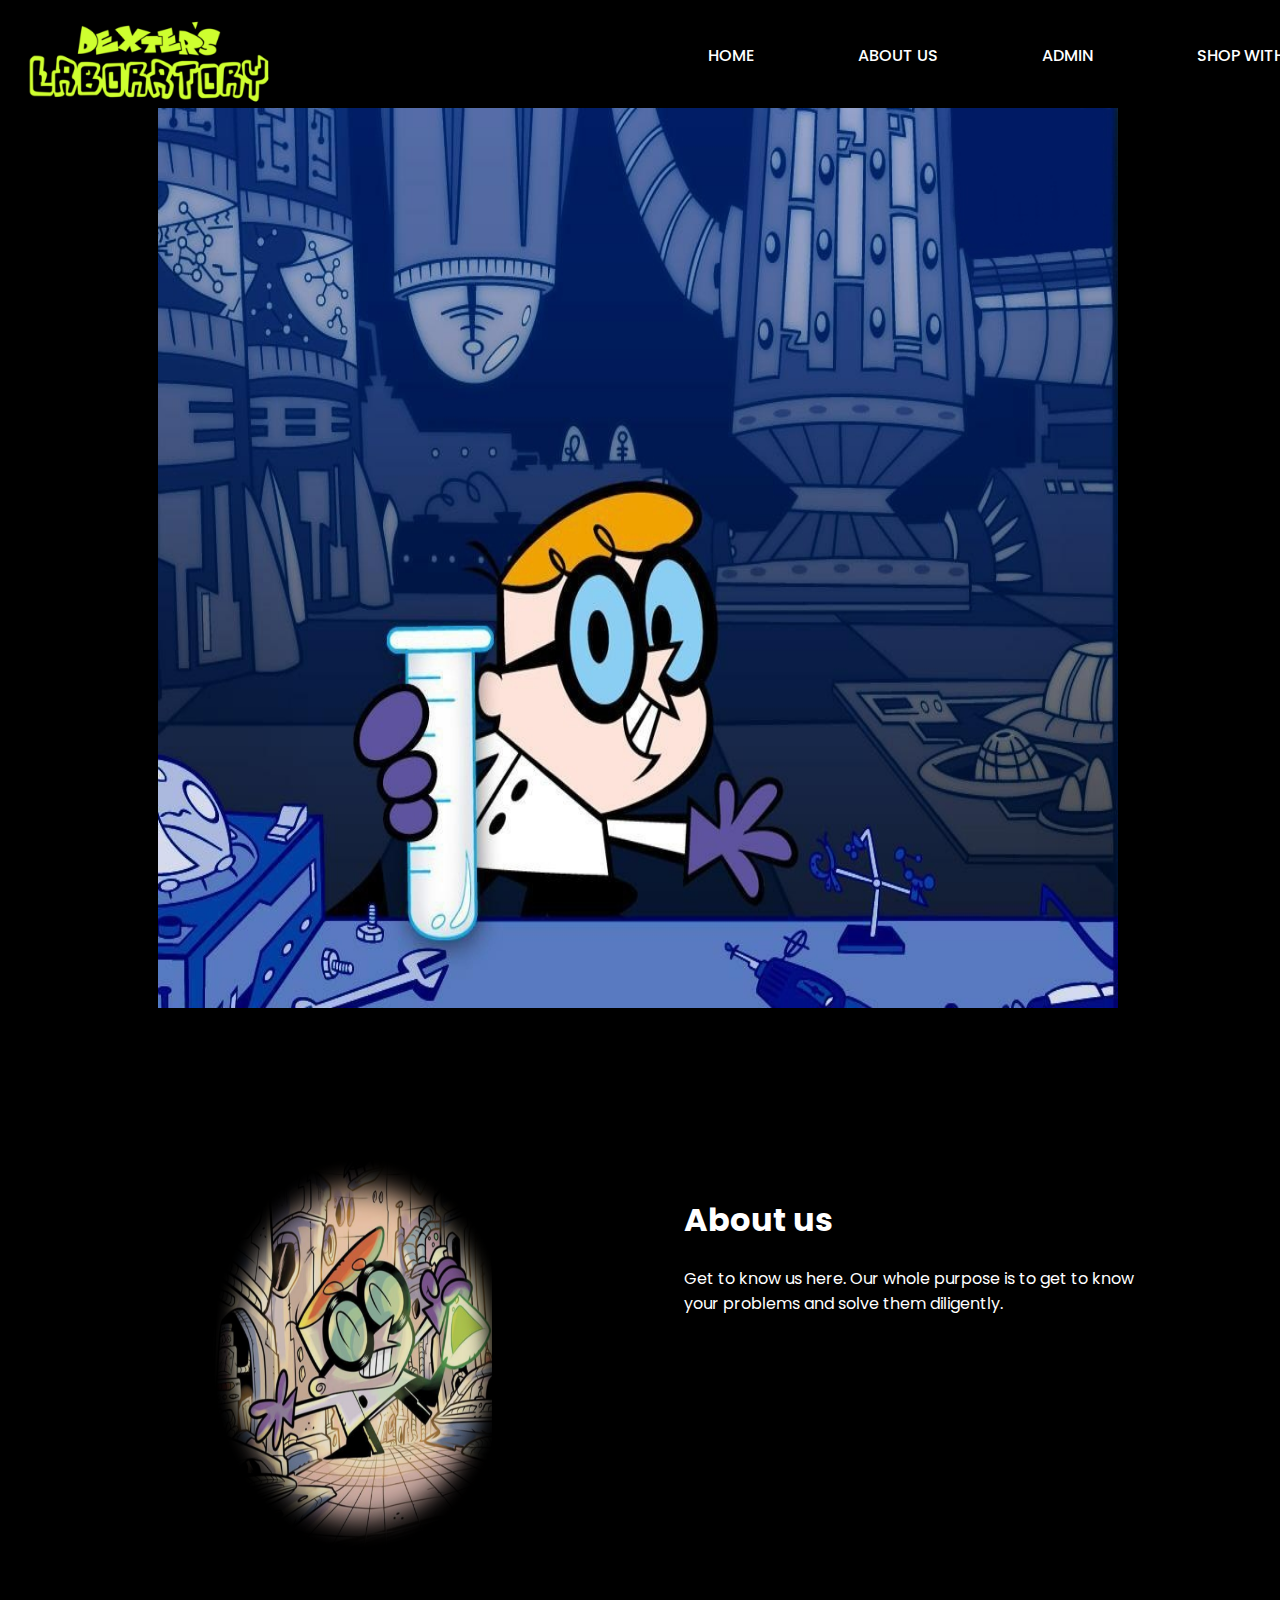
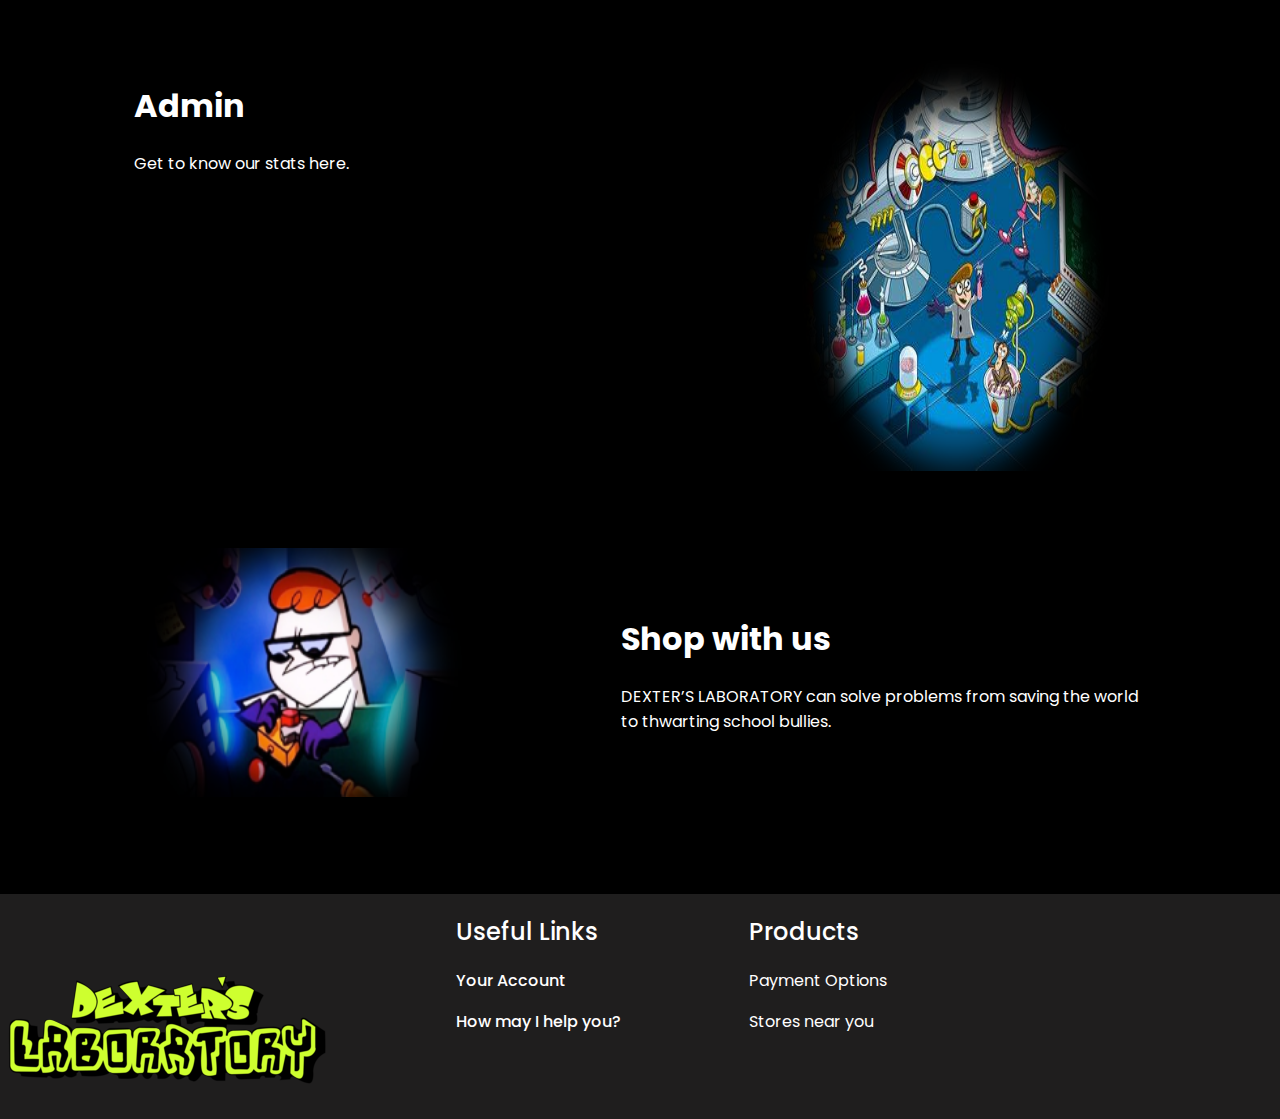
<file: index.html>
<!DOCTYPE html>
<html lang="en">

<head>
    <meta charset="UTF-8">
    <meta http-equiv="X-UA-Compatible" content="IE=edge">
    <meta name="viewport" content="width=device-width, initial-scale=1.0">
    <link rel="stylesheet" href="style.css">

    <link href="https://fonts.googleapis.com/css?family=Poppins:100,200,300,400,500,600,700,800,900" rel="stylesheet" />
</head>


<body>

    <header>

        <nav>
            <div class="TitleImage">
                <img src="Title.png">
            </div>
            <ul>
                <li><a href="index.html">Home</a></li>
                <li><a href="AboutUs.html">About Us</a></li>
                <li><a href="Admin.html">Admin</a></li>
                <li><a href="ShopWithUs.html">Shop with us</a></li>
            </ul>
        </nav>
    </header>
    <div class="BigImage">
        <i><img src="Dexter Laboratory 4.jpg"></i>
    </div>
    <div class="Aboutus">
        <div class="Aboutusimage">
            <img src="image.png">
        </div>
        <div class="Aboutustext">
            <h1><a href="AboutUs.html">About us</a></h1>
            <p>
                Get to know us here. Our whole purpose is to get to know your problems and solve them diligently.
            </p>
        </div>
    </div>
    <div class="Admin">

        <div class="Admintext">
            <h1><a href="Admin.html">Admin</a></h1>
            <p>
                Get to know our stats here. 
            </p>
        </div>

    </div>
    <div class="Adminimage">
        <img src="Dexter's Laboratory for Cartoon Network’s 20th Birthday.png">
    </div>
    <div class="Shopwithus">
        <div class="Shopwithusimage">
            <img src="Shopwithus.png">
        </div>
        <div class="Shopwithustext">
            <h1><a href="ShopWithUs.html">Shop with us</a></h1>
            <p>
                DEXTER’S LABORATORY can solve problems from saving the world to thwarting school bullies. 
            </p>
        </div>
    </div>
    <footer>
        <div class="Footerimage">
            <img src="Title.png">
        </div>
        <div class="useful">
            <h2>Useful Links</h2>
            <p>Your Account</p>
            <p>How may I help you?</p>
        </div>
        <div class="products">
            <h2>Products</h2>
            <p>Payment Options</p>
            <p>Stores near you</p>
          </div>
    </footer>    
</body>
</file>
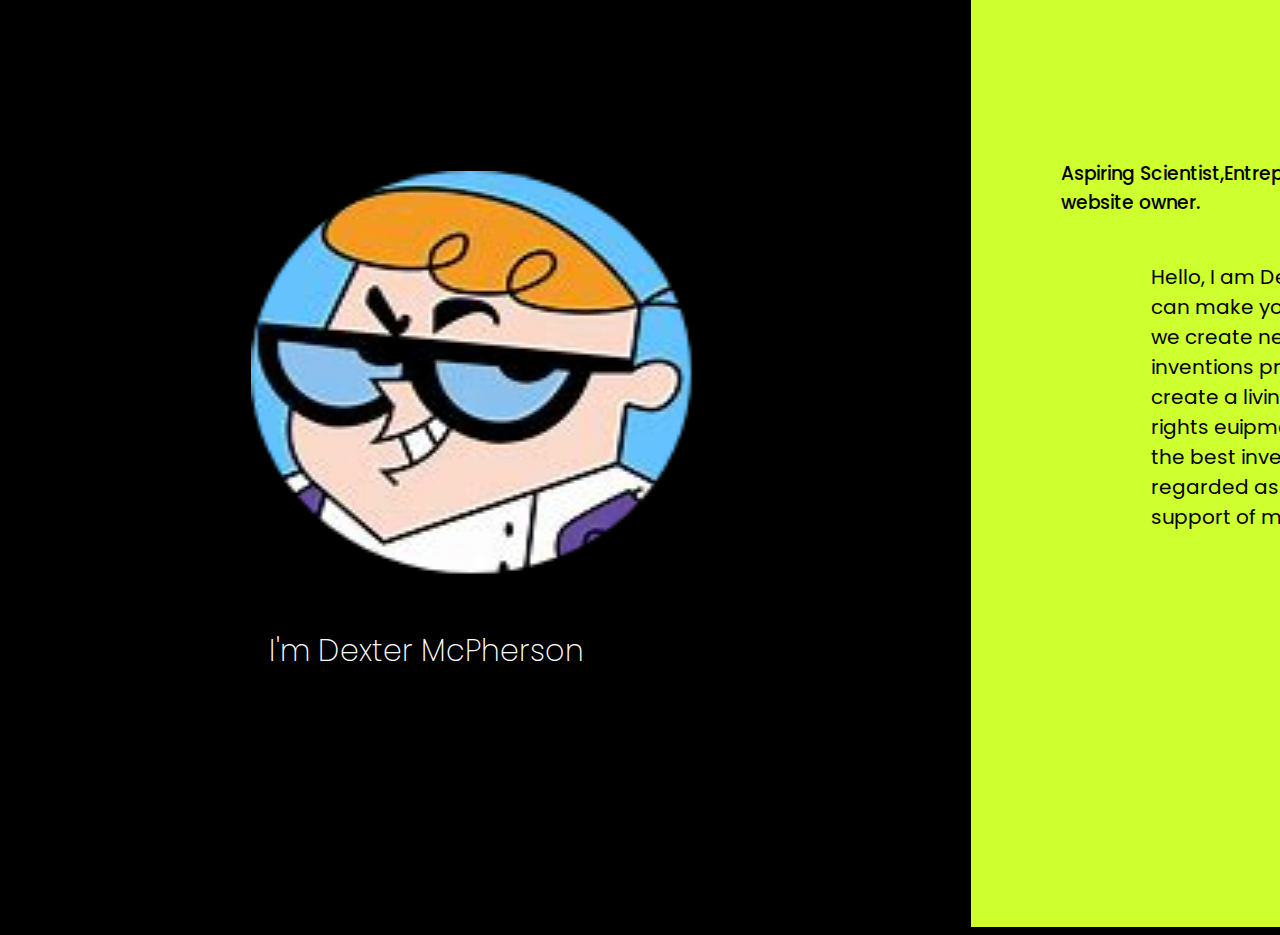
<file: AboutUs.html>
<!DOCTYPE html>
<html lang="en">

<head>
    <meta charset="UTF-8">
    <meta http-equiv="X-UA-Compatible" content="IE=edge">
    <meta name="viewport" content="width=device-width, initial-scale=1.0">
    <link rel="stylesheet" href="AboutUs.css">

    <link href="https://fonts.googleapis.com/css?family=Poppins:100,200,300,400,500,600,700,800,900" rel="stylesheet" />
</head>

<body>
    <div class="AboutUs">
        <div class="TextBox">
            <img src="DexterPhoto.png">
            <h2>I'm Dexter McPherson</h2>
            <div class="AboutUsText">
                <h3>Aspiring Scientist,Entreprenuer,Future Billionare,Conqueror of the world,Best E-Commerce website
                    owner.</h3>
                <p>Hello, I am Dexter McPherson aka the genius boy. I invent things which can make your life easier and more fun. Here at Dexter’s Laboratory, we create new things every day to enhance the beauty of life. Our inventions provide a different view of everyday chores.

                    Our aim is to create a living free of pointless hustle Life becomes much easier with rights euipments and machines. 
                    
                    Dexter’s Laboratory aims to become the best inventor in the universe. That day is not so far from when I am regarded as the most creative inventor. For this, I demand the support of my customer. 
                    </p>
                <div class="Facebook">
                    <img src="Facebook.png">
                </div>
                <div class="Instagram">
                    <img src="Instagram.png">
                </div>
            </div>
        </div>
    </div>
</body>
</file>
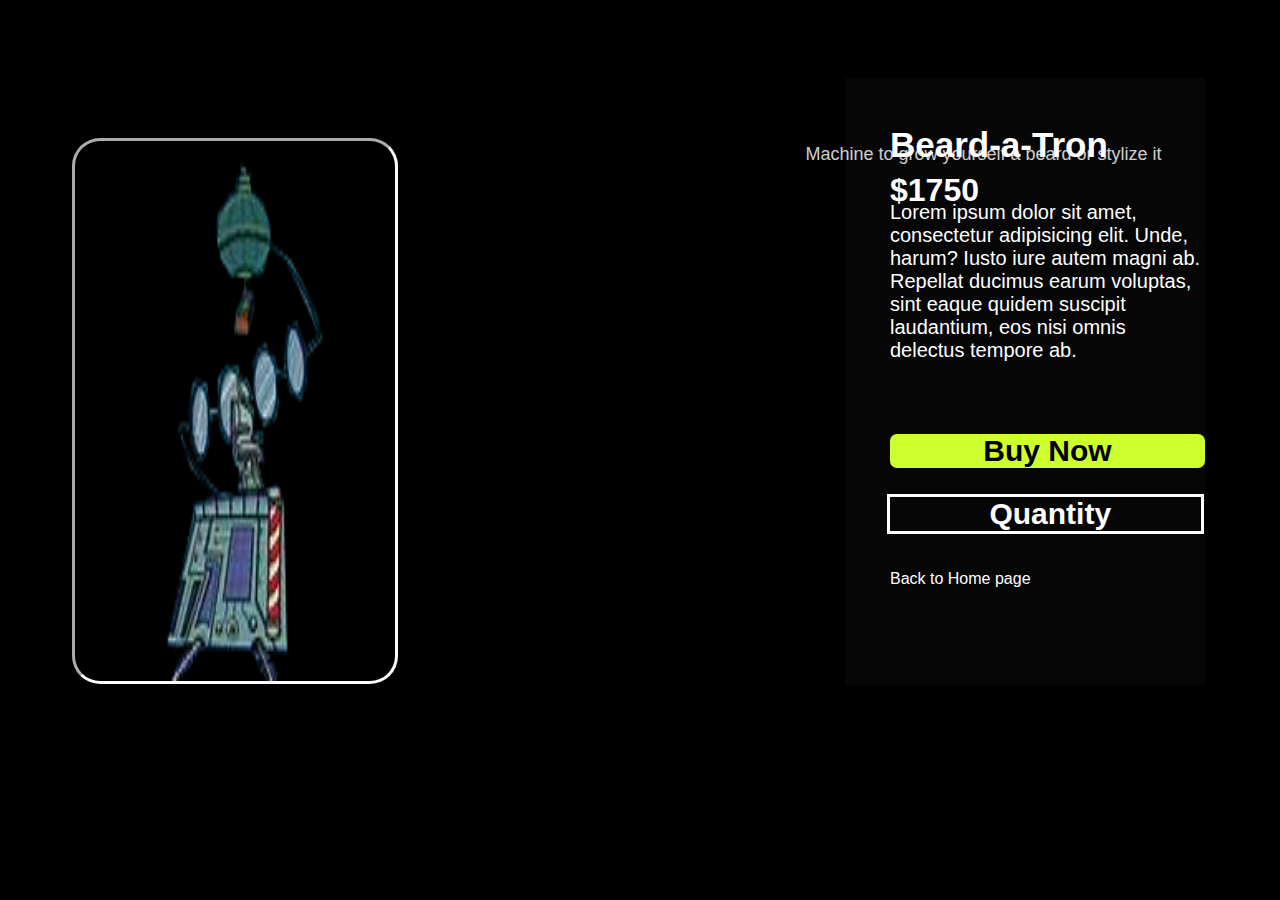
<file: Beard-a-Tron.Html>
<!DOCTYPE html>
<html lang="en">

<head>
    <meta charset="UTF-8">
    <meta http-equiv="X-UA-Compatible" content="IE=edge">
    <meta name="viewport" content="width=device-width, initial-scale=1.0">
    <link rel="stylesheet" href="Beard-a-Tron.css">

    <link href="https://fonts.googleapis.com/css?family=Poppins:100,200,300,400,500,600,700,800,900" rel="stylesheet" />
</head>

<body>
    <div class="BeardaTron">
        <div class="BeardaTronImage">
            <img src="Beard-a-Tron.png">
        </div>
        <div class="BeardaTronText">
            <h4>Beard-a-Tron</h4>
            <h6>Machine to grow yourself a beard or stylize it</h6>
            <h5>$1750</h5>
            <a href="CheckOut.html">
                <div class="Button">
                    <h3>Buy Now</h3>
                </div>
            </a>
            <p>
                Lorem ipsum dolor sit amet, consectetur adipisicing elit. Unde, harum? Iusto iure autem magni ab.
                Repellat ducimus earum voluptas, sint eaque quidem suscipit laudantium, eos nisi omnis delectus tempore
                ab.
            </p>
            <div class="Quantity">
                <a href="">
                    <div class="container">
                        <h4>Quantity</h4>
                    </div>
                </a>
            </div>
            <div class="BackToHomePage">
                <a href="index.html">Back to Home page</a>
            </div>
        </div>
    </div>
</body>
</file>
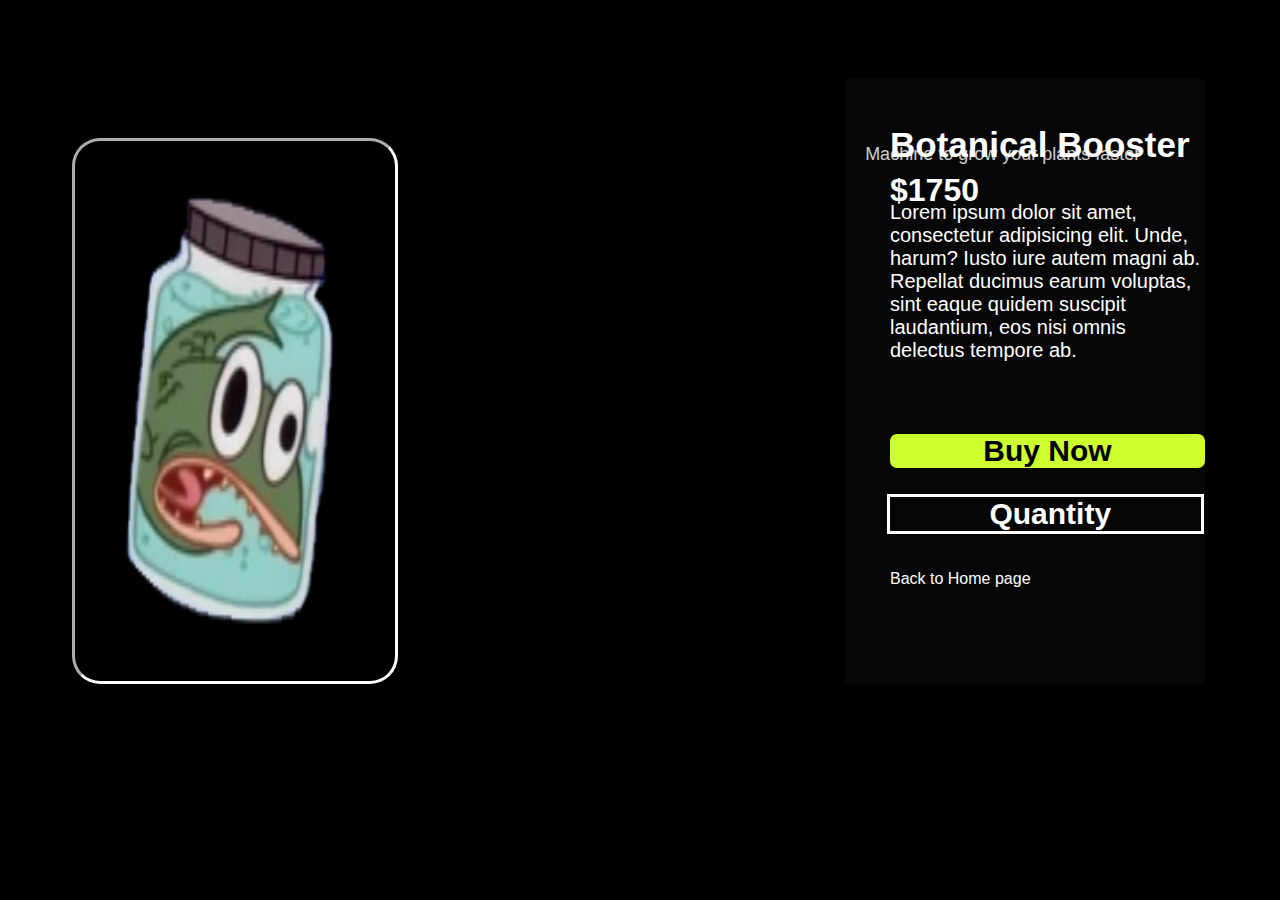
<file: BotanicalBooster.Html>
<!DOCTYPE html>
<html lang="en">

<head>
    <meta charset="UTF-8">
    <meta http-equiv="X-UA-Compatible" content="IE=edge">
    <meta name="viewport" content="width=device-width, initial-scale=1.0">
    <link rel="stylesheet" href="BotanicalBooster.css">

    <link href="https://fonts.googleapis.com/css?family=Poppins:100,200,300,400,500,600,700,800,900" rel="stylesheet" />
</head>

<body>
    <div class="BotanicalBooster">
        <div class="BotanicalBoosterImage">
            <img src="BotanicalBooster.png">
        </div>
        <div class="BotanicalBoosterText">
            <h4>Botanical Booster</h4>
            <h6>Machine to grow your plants faster</h6>
            <h5>$1750</h5>
            <a href="CheckOut.html">
                <div class="Button">
                    <h3>Buy Now</h3>
                </div>
            </a>
            <p>
                Lorem ipsum dolor sit amet, consectetur adipisicing elit. Unde, harum? Iusto iure autem magni ab.
                Repellat ducimus earum voluptas, sint eaque quidem suscipit laudantium, eos nisi omnis delectus tempore
                ab.
            </p>
            <div class="Quantity">
                <a href="">
                    <div class="container">
                        <h4>Quantity</h4>
                    </div>
                </a>
            </div>
            <div class="BackToHomePage">
                <a href="index.html">Back to Home page</a>
            </div>
        </div>
    </div>
</body>
</file>
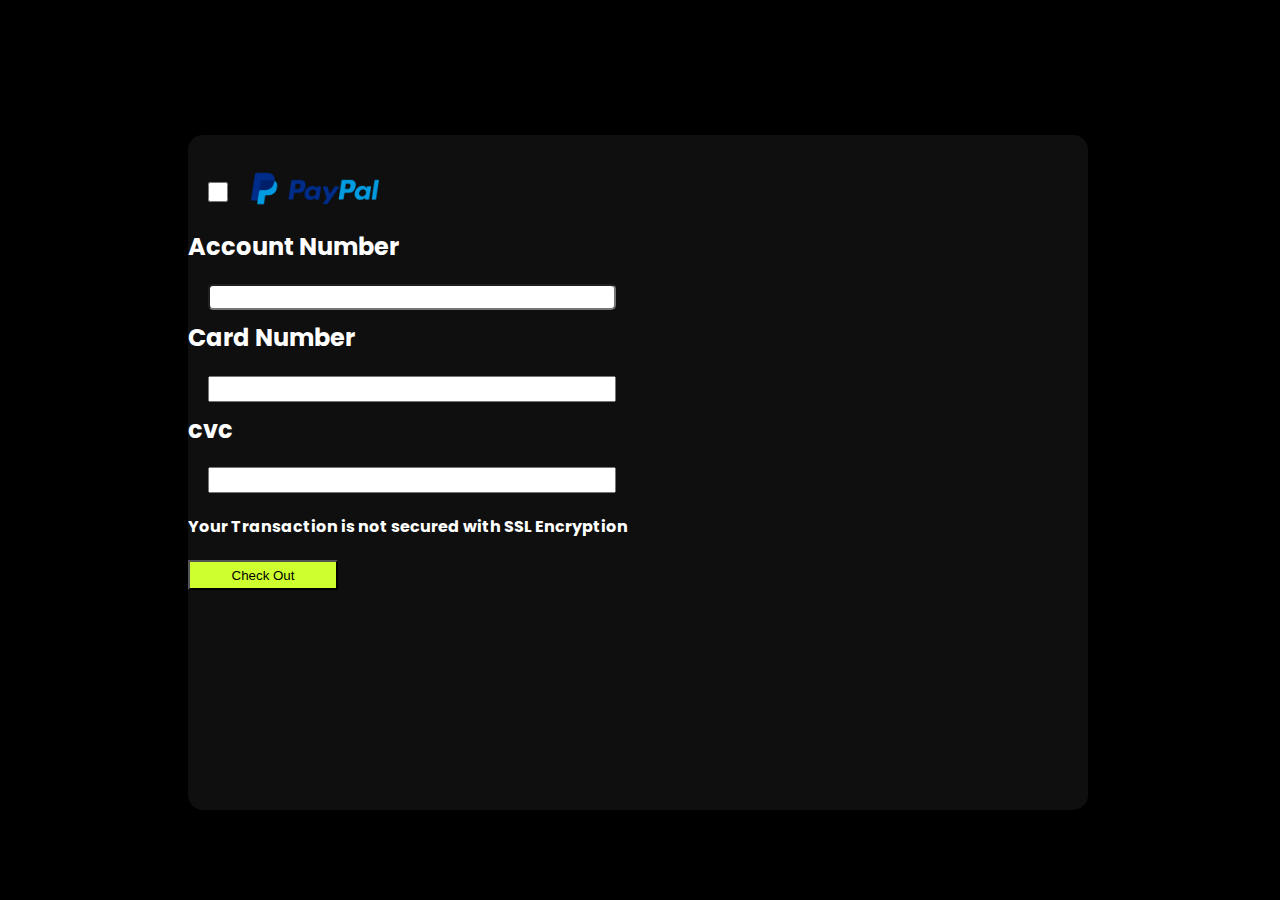
<file: CheckOut.html>
<!DOCTYPE html>
<html lang="en">

<head>
    <meta charset="UTF-8">
    <meta http-equiv="X-UA-Compatible" content="IE=edge">
    <meta name="viewport" content="width=device-width, initial-scale=1.0">
    <link rel="stylesheet" href="CheckOut.css">

    <link href="https://fonts.googleapis.com/css?family=Poppins:100,200,300,400,500,600,700,800,900" rel="stylesheet" />
</head>

<body>
    <div class="InformationBox">
        <div class="toppart">
            <div class="paypal">
                <input type="checkbox">
                <img src="PayPal.png" alt="">
            </div>
            <div class="AccountNumber">
            <h2>Account Number</h2>
            <input type="text">
            </div>
            <div class="CardNumber">
                <h2>Card Number</h2>
                <input type="text">
            </div>
            <div class="CVC">
                <h2>cvc</h2>
                <input type="text">
            </div>
            <h4>Your Transaction is not secured with SSL Encryption</h4>
            <a href="Transaction.html"><Button>Check Out</Button></a>
        </div>
    </div>
</body>
</file>
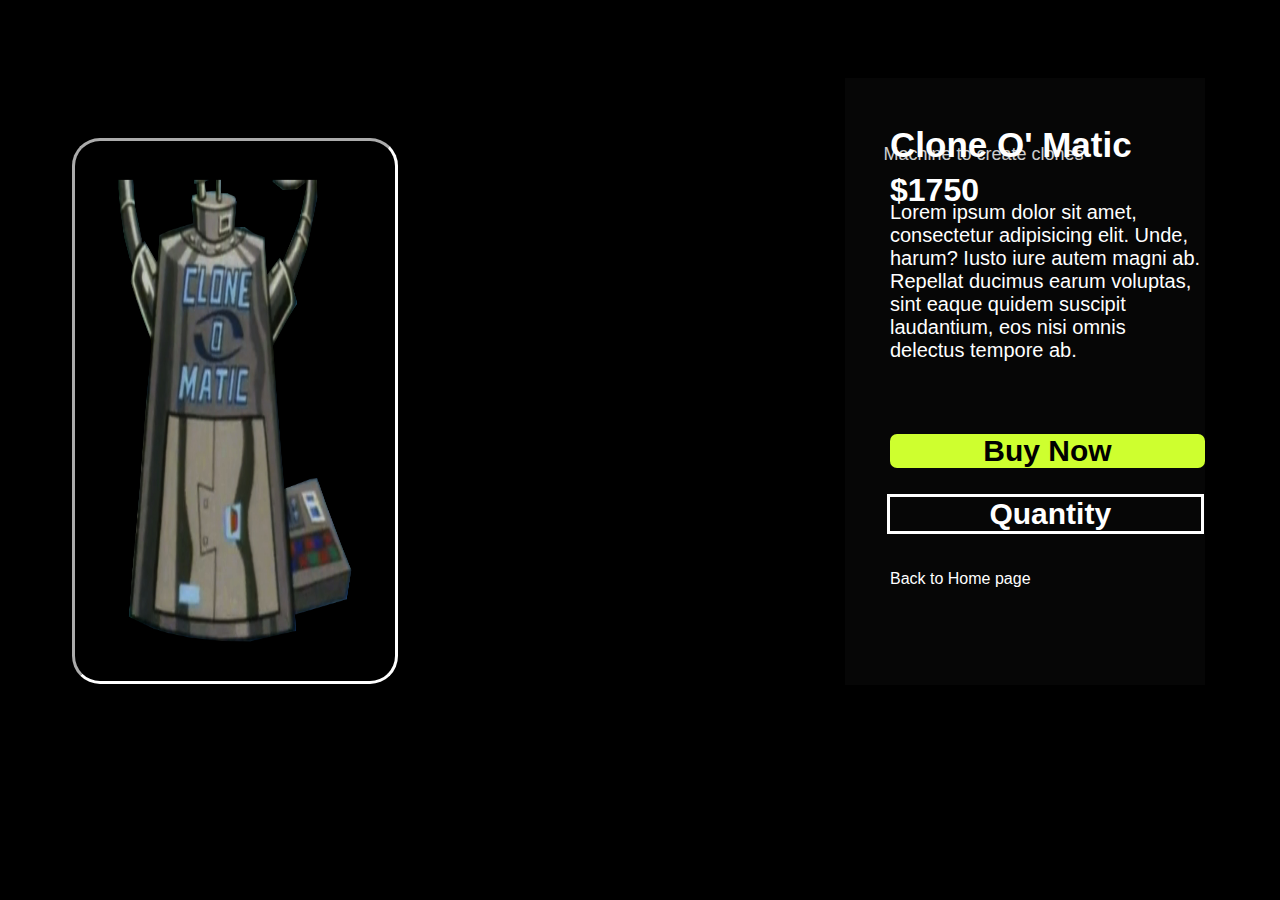
<file: Clone O' Matic.html>
<!DOCTYPE html>
<html lang="en">

<head>
    <meta charset="UTF-8">
    <meta http-equiv="X-UA-Compatible" content="IE=edge">
    <meta name="viewport" content="width=device-width, initial-scale=1.0">
    <link rel="stylesheet" href="Clone O' Matic.css">

    <link href="https://fonts.googleapis.com/css?family=Poppins:100,200,300,400,500,600,700,800,900" rel="stylesheet" />
</head>

<body>
    <div class="CloneOMatic">
        <div class="CloneOMaticImage">
            <img src="Clone O’ Matic.png">
        </div>
        <div class="CloneOMaticText">
            <h4>Clone O' Matic</h4>
            <h6>Machine to create clones</h6>
            <h5>$1750</h5>
            <a href="CheckOut.html">
                <div class="Button">
                    <h3>Buy Now</h3>
                </div>
            </a>
            <p>
                Lorem ipsum dolor sit amet, consectetur adipisicing elit. Unde, harum? Iusto iure autem magni ab.
                Repellat ducimus earum voluptas, sint eaque quidem suscipit laudantium, eos nisi omnis delectus tempore
                ab.
            </p>
            <div class="Quantity">
                <a href="">
                    <div class="container">
                        <h4>Quantity</h4>
                    </div>
                </a>
            </div>
            <div class="BackToHomePage">
                <a href="index.html">Back to Home page</a>
            </div>
        </div>
    </div>
</body>
</file>
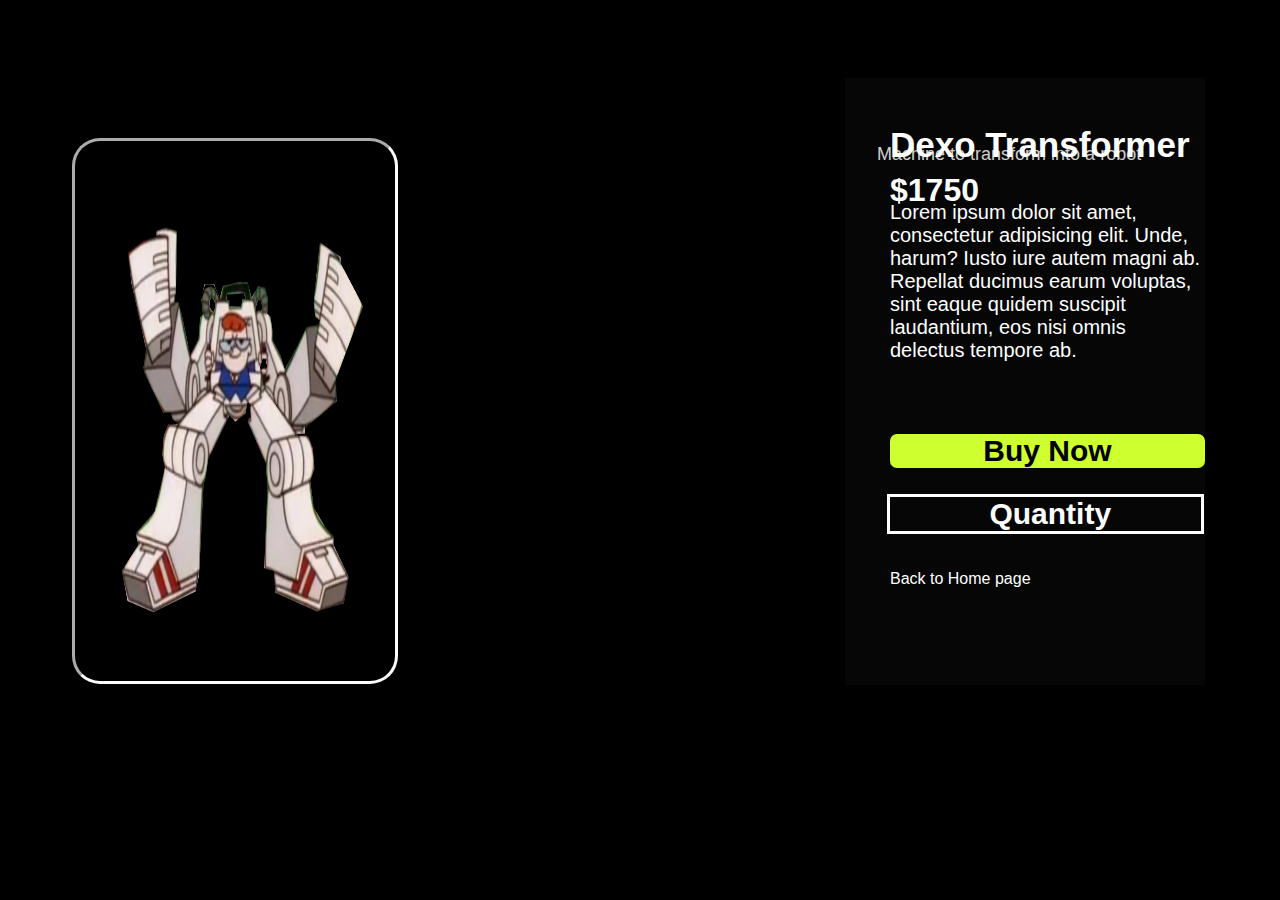
<file: DexoTransformer.html>
<!DOCTYPE html>
<html lang="en">

<head>
    <meta charset="UTF-8">
    <meta http-equiv="X-UA-Compatible" content="IE=edge">
    <meta name="viewport" content="width=device-width, initial-scale=1.0">
    <link rel="stylesheet" href="DexoTransformer.css">

    <link href="https://fonts.googleapis.com/css?family=Poppins:100,200,300,400,500,600,700,800,900" rel="stylesheet" />
</head>

<body>
    <div class="DexoTransformer">
        <div class="DexoTransformerImage">
            <img src="Dexo Transformer.png">
        </div>
        <div class="DexoTransformerText">
            <h4>Dexo Transformer</h4>
            <h6>Machine to transform into a robot</h6>
            <h5>$1750</h5>
            <a href="CheckOut.html">
                <div class="Button">
                    <h3>Buy Now</h3>
                </div>
            </a>
            <p>
                Lorem ipsum dolor sit amet, consectetur adipisicing elit. Unde, harum? Iusto iure autem magni ab.
                Repellat ducimus earum voluptas, sint eaque quidem suscipit laudantium, eos nisi omnis delectus tempore
                ab.
            </p>
            <div class="Quantity">
                <a href="">
                    <div class="container">
                        <h4>Quantity</h4>
                    </div>
                </a>
            </div>
            <div class="BackToHomePage">
                <a href="index.html">Back to Home page</a>
            </div>
        </div>
    </div>
</body>
</file>
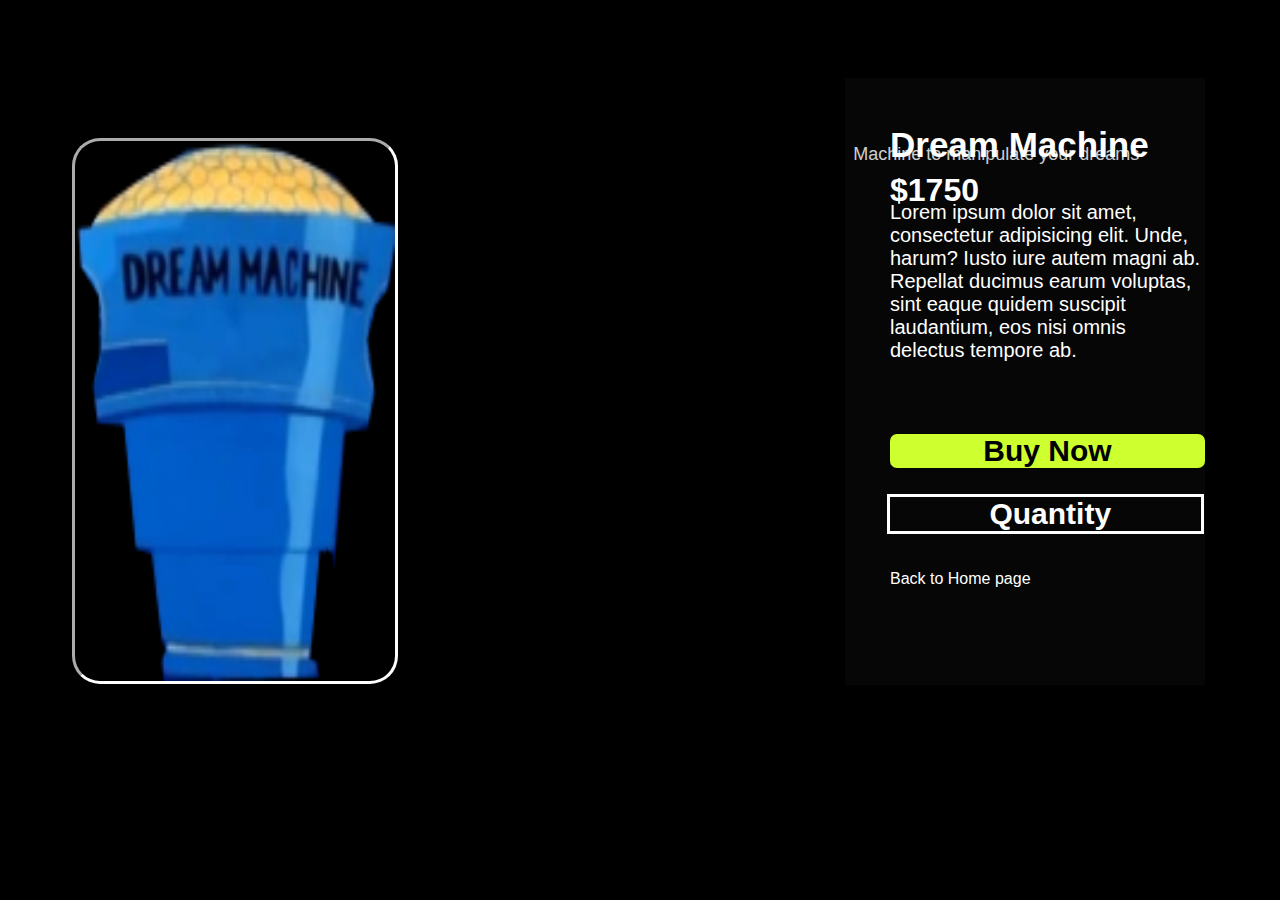
<file: DreamMachine.html>
<!DOCTYPE html>
<html lang="en">

<head>
    <meta charset="UTF-8">
    <meta http-equiv="X-UA-Compatible" content="IE=edge">
    <meta name="viewport" content="width=device-width, initial-scale=1.0">
    <link rel="stylesheet" href="DreamMachine.css">

    <link href="https://fonts.googleapis.com/css?family=Poppins:100,200,300,400,500,600,700,800,900" rel="stylesheet" />
</head>

<body>
    <div class="DreamMachine">
        <div class="DreamMachineImage">
            <img src="DreamMachine1.png">
        </div>
        <div class="DreamMachineText">
            <h4>Dream Machine</h4>
            <h6>Machine to manipulate your dreams</h6>
            <h5>$1750</h5>
            <a href="CheckOut.html">
                <div class="Button">
                    <h3>Buy Now</h3>
                </div>
            </a>
            <p>
                Lorem ipsum dolor sit amet, consectetur adipisicing elit. Unde, harum? Iusto iure autem magni ab.
                Repellat ducimus earum voluptas, sint eaque quidem suscipit laudantium, eos nisi omnis delectus tempore
                ab.
            </p>
            <div class="Quantity">
                <a href="">
                    <div class="container">
                        <h4>Quantity</h4>
                    </div>
                </a>
            </div>
            <div class="BackToHomePage">
                <a href="index.html">Back to Home page</a>
            </div>
        </div>
    </div>
</body>
</file>
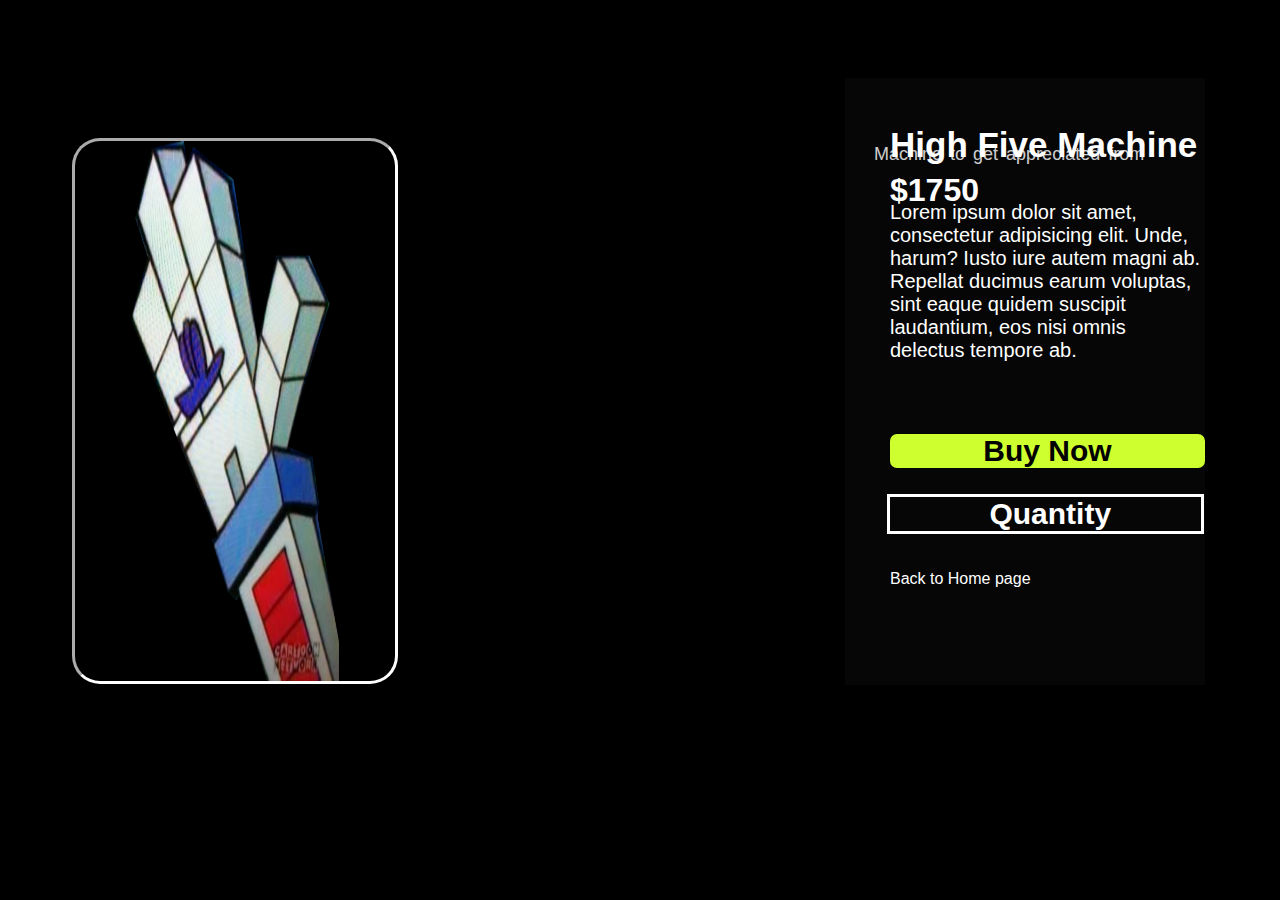
<file: HighFIveMachine.html>
<!DOCTYPE html>
<html lang="en">

<head>
    <meta charset="UTF-8">
    <meta http-equiv="X-UA-Compatible" content="IE=edge">
    <meta name="viewport" content="width=device-width, initial-scale=1.0">
    <link rel="stylesheet" href="HighFiveMachine.css">

    <link href="https://fonts.googleapis.com/css?family=Poppins:100,200,300,400,500,600,700,800,900" rel="stylesheet" />
</head>

<body>
    <div class="HighFiveMachine">
        <div class="HighFiveMachineImage">
            <img src="High Five Machine.png">
        </div>
        <div class="HighFiveMachineText">
            <h4>High Five Machine</h4>
            <h6>Machine to get appreciated from</h6>
            <h5>$1750</h5>
            <a href="CheckOut.html">
                <div class="Button">
                    <h3>Buy Now</h3>
                </div>
            </a>
            <p>
                Lorem ipsum dolor sit amet, consectetur adipisicing elit. Unde, harum? Iusto iure autem magni ab.
                Repellat ducimus earum voluptas, sint eaque quidem suscipit laudantium, eos nisi omnis delectus tempore
                ab.
            </p>
            <div class="Quantity">
                <a href="">
                    <div class="container">
                        <h4>Quantity</h4>
                    </div>
                </a>
            </div>
            <div class="BackToHomePage">
                <a href="index.html">Back to Home page</a>
            </div>
        </div>
    </div>
</body>
</file>
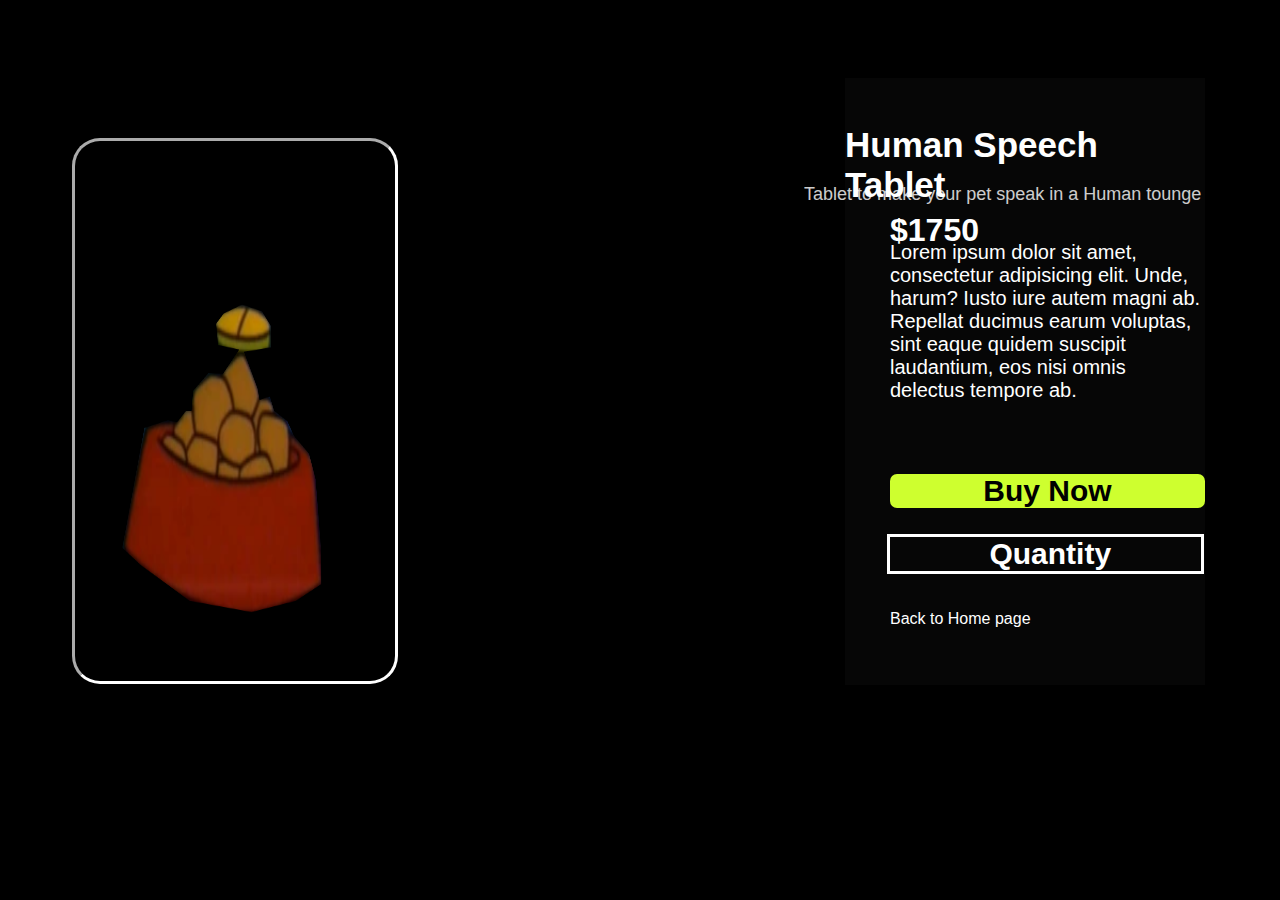
<file: HumanSpeechTablet.html>
<!DOCTYPE html>
<html lang="en">

<head>
    <meta charset="UTF-8">
    <meta http-equiv="X-UA-Compatible" content="IE=edge">
    <meta name="viewport" content="width=device-width, initial-scale=1.0">
    <link rel="stylesheet" href="HumanSpeechTablet.css">

    <link href="https://fonts.googleapis.com/css?family=Poppins:100,200,300,400,500,600,700,800,900" rel="stylesheet" />
</head>

<body>
    <div class="HumanSpeechTablet">
        <div class="HumanSpeechTabletImage">
            <img src="Human Speech Tablet.png">
        </div>
        <div class="HumanSpeechTabletText">
            <h4>Human Speech Tablet</h4>
            <h6>Tablet to make your pet speak in a Human tounge</h6>
            <h5>$1750</h5>
            <a href="CheckOut.html">
                <div class="Button">
                    <h3>Buy Now</h3>
                </div>
            </a>
            <p>Lorem ipsum dolor sit amet, consectetur adipisicing elit. Unde, harum? Iusto iure autem magni ab.
                Repellat ducimus earum voluptas, sint eaque quidem suscipit laudantium, eos nisi omnis delectus tempore
                ab.
            </p>
            <div class="Quantity">
                <a href="">
                    <div class="container">
                        <h4>Quantity</h4>
                    </div>
                </a>
            </div>
            <div class="BackToHomePage">
                <a href="index.html">Back to Home page</a>
            </div>
        </div>
    </div>
</body>
</file>
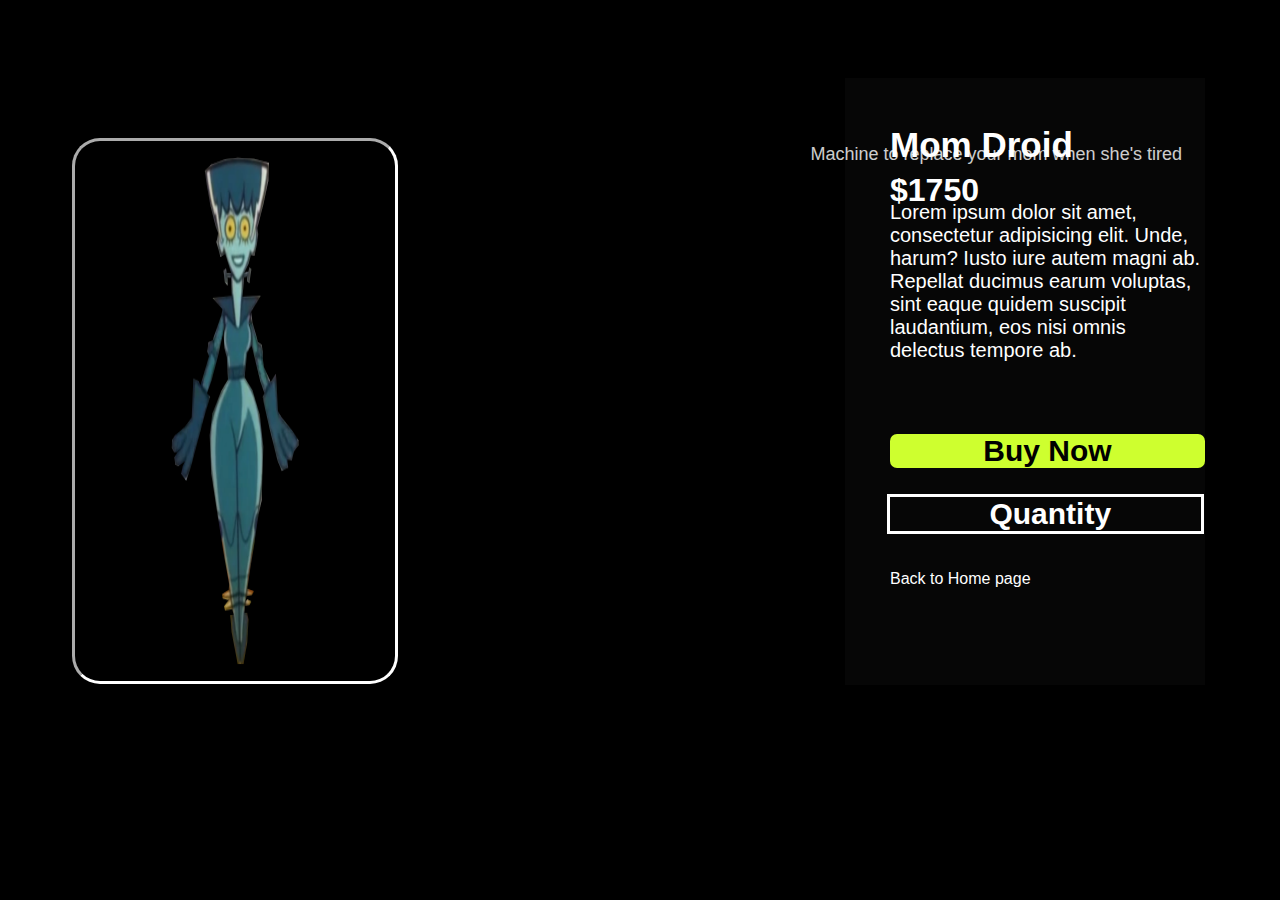
<file: MomDroid.Html>
<!DOCTYPE html>
<html lang="en">

<head>
    <meta charset="UTF-8">
    <meta http-equiv="X-UA-Compatible" content="IE=edge">
    <meta name="viewport" content="width=device-width, initial-scale=1.0">
    <link rel="stylesheet" href="MomDroid.css">

    <link href="https://fonts.googleapis.com/css?family=Poppins:100,200,300,400,500,600,700,800,900" rel="stylesheet" />
</head>

<body>
    <div class="MomDroid">
        <div class="MomDroidImage">
            <img src="Mom-Droid.png">
        </div>
        <div class="MomDroidText">
            <h4>Mom Droid</h4>
            <h6>Machine to replace your mom when she's tired</h6>
            <h5>$1750</h5>
            <a href="CheckOut.html">
                <div class="Button">
                    <h3>Buy Now</h3>
                </div>
            </a>
            <p>Lorem ipsum dolor sit amet, consectetur adipisicing elit. Unde, harum? Iusto iure autem magni ab.
                Repellat ducimus earum voluptas, sint eaque quidem suscipit laudantium, eos nisi omnis delectus tempore
                ab.
            </p>
            <div class="Quantity">
                <a href="">
                    <div class="container">
                        <h4>Quantity</h4>
                    </div>
                </a>
            </div>
            <div class="BackToHomePage">
                <a href="index.html">Back to Home page</a>
            </div>
        </div>
    </div>
</body>
</file>
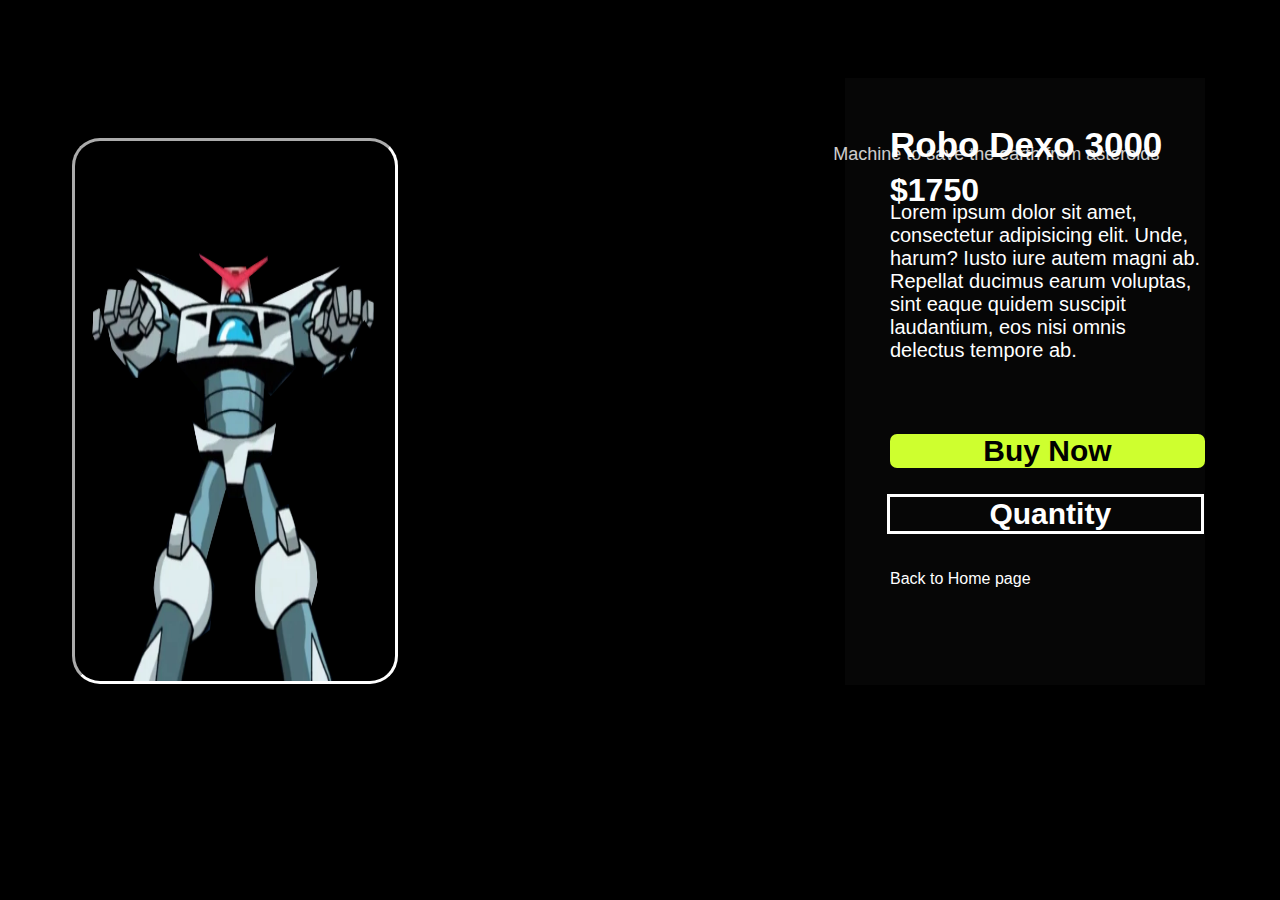
<file: RoboDexo3000.html>
<!DOCTYPE html>
<html lang="en">

<head>
    <meta charset="UTF-8">
    <meta http-equiv="X-UA-Compatible" content="IE=edge">
    <meta name="viewport" content="width=device-width, initial-scale=1.0">
    <link rel="stylesheet" href="RoboDexo3000.css">

    <link href="https://fonts.googleapis.com/css?family=Poppins:100,200,300,400,500,600,700,800,900" rel="stylesheet" />
</head>

<body>
    <div class="RoboDexo3000">
        <div class="RoboDexo3000Image">
            <img src="Robo Dexo 3000.png">
        </div>
        <div class="RoboDexo3000Text">
            <h4>Robo Dexo 3000</h4>
            <h6>Machine to save the earth from asteroids</h6>
            <h5>$1750</h5>
            <a href="CheckOut.html">
                <div class="Button">
                    <h3>Buy Now</h3>
                </div>
            </a>
            <p>
                Lorem ipsum dolor sit amet, consectetur adipisicing elit. Unde, harum? Iusto iure autem magni ab.
                Repellat ducimus earum voluptas, sint eaque quidem suscipit laudantium, eos nisi omnis delectus tempore
                ab.
            </p>
            <div class="Quantity">
                <a href="">
                    <div class="container">
                        <h4>Quantity</h4>
                    </div>
                </a>
            </div>
            <div class="BackToHomePage">
                <a href="index.html">Back to Home page</a>
            </div>
        </div>
    </div>
</body>
</file>
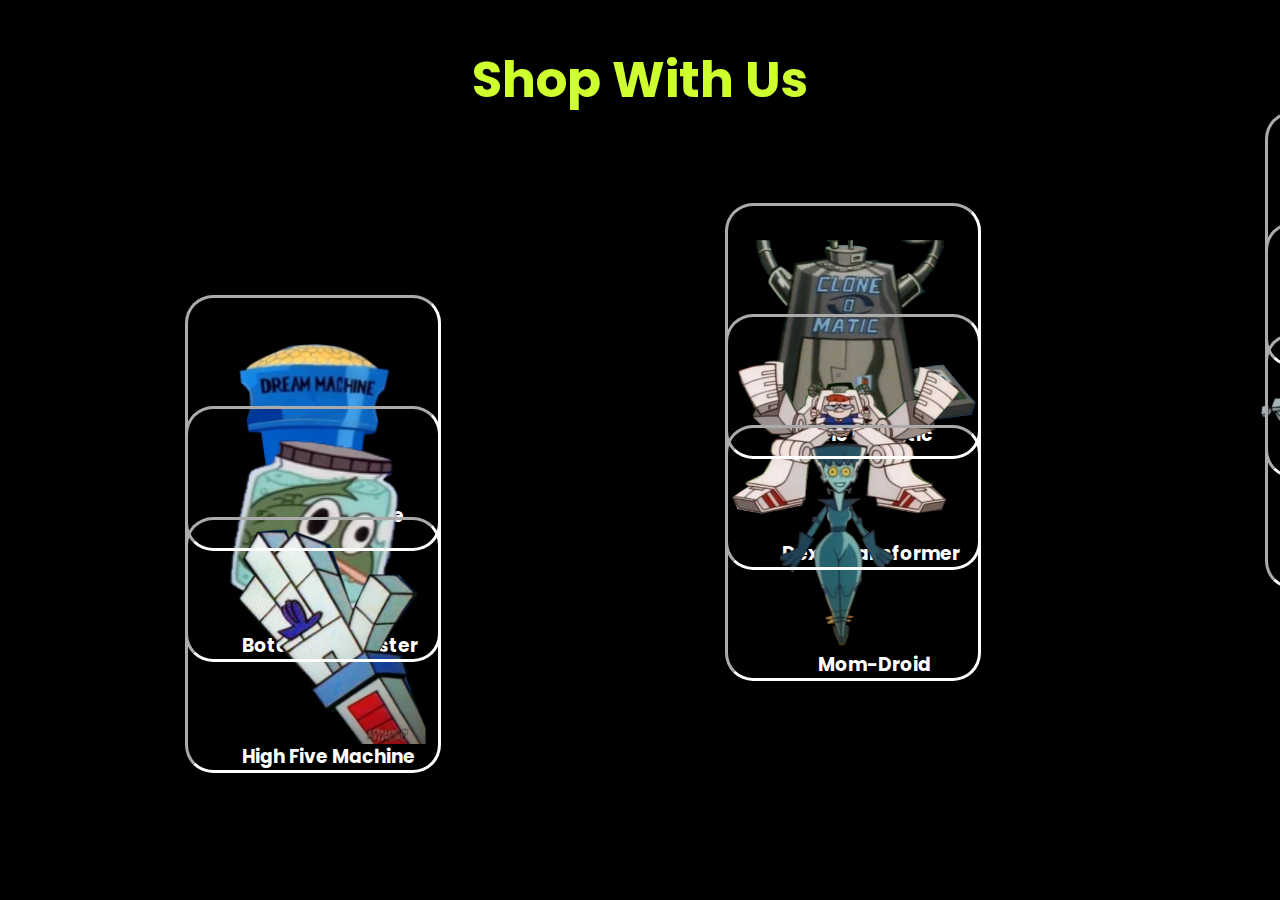
<file: ShopWithUs.html>
<!DOCTYPE html>
<html lang="en">

<head>
    <meta charset="UTF-8">
    <meta http-equiv="X-UA-Compatible" content="IE=edge">
    <meta name="viewport" content="width=device-width, initial-scale=1.0">
    <link rel="stylesheet" href="ShopWithUs.css">

    <link href="https://fonts.googleapis.com/css?family=Poppins:100,200,300,400,500,600,700,800,900" rel="stylesheet" />
</head>

<body>
    <div class="BigText">
        <h2>Shop With Us</h2>
    </div>
    <div class="BoxContainer1">
        <a href="DreamMachine.html">
            <div class="Box1">
                <img src="DreamMachine.png" alt="">
                <h3>Dream Machine</h3>
            </div>
        </a>
    </div>
    <div class="BoxContainer2">
        <a href="Clone O' Matic.html">
            <div class="Box2">
                <img src="Clone O’ Matic.png" alt="">
                <h3>Clone O’ Matic</h3>
            </div>
        </a>
    </div>
    <div class="BoxContainer3">
        <a href="Beard-a-Tron.Html">
            <div class="Box3">
                <img src="Beard-a-Tron.png">
                <h3>Beard-a-Tron</h3>
            </div>
        </a>
    </div>
    <div class="BoxContainer4">
        <a href="BotanicalBooster.Html">
            <div class="Box4">
                <img src="BotanicalBooster.png">
                <h3>Botanical Booster</h3>
            </div>
        </a>
    </div>
    <div class="BoxContainer5">
        <a href="DexoTransformer.html">
            <div class="Box5">
                <img src="Dexo Transformer.png">
                <h3>Dexo Transformer</h3>
            </div>
        </a>
    </div>
    
    <div class="BoxContainer6">
        <a href="HumanSpeechTablet.html">
            <div class="Box6">
                <img src="Human Speech Tablet.png">
                <h4>Human Speech Tablet</h4>
            </div>
        </a>
    </div>
    <div class="BoxContainer7">
        <a href="HighFIveMachine.html">
            <div class="Box7">
                <img src="High Five Machine.png">
                <h3>High Five Machine</h3>
            </div>
        </a>
    </div>
    
    <div class="BoxContainer8">
        <a href="MomDroid.Html">
            <div class="Box8">
                <img src="Mom-Droid.png">
                <h3>Mom-Droid</h3>
            </div>
        </a>
    </div>

    <div class="BoxContainer9">
        <a href="RoboDexo3000.html">
            <div class="Box9">
                <img src="Robo Dexo 3000.png">
                <h3>Robo Dexo 3000</h3>
            </div>
        </a>
    </div>
</body>
</file>
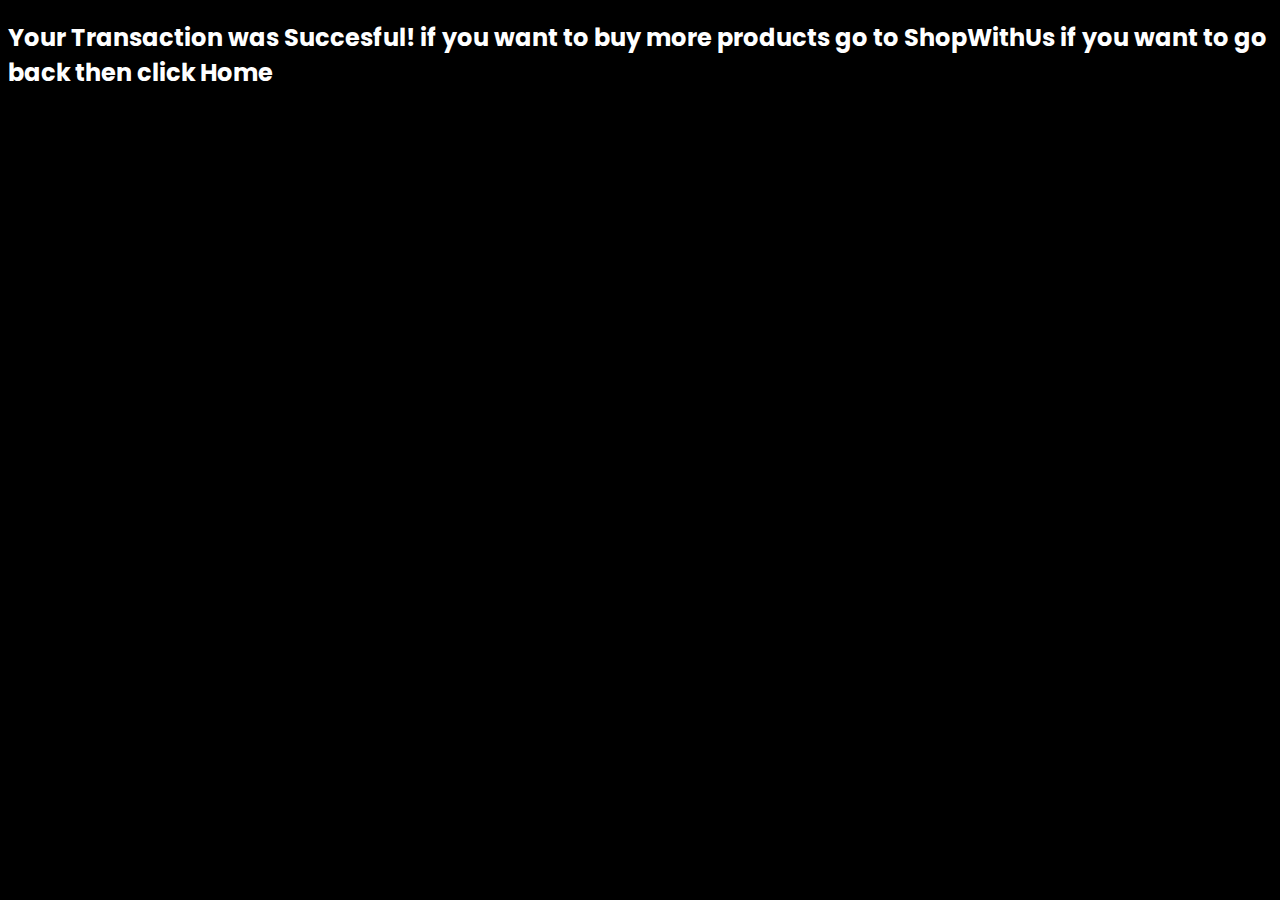
<file: Transaction.html>
<!DOCTYPE html>
<html lang="en">

<head>
    <meta charset="UTF-8">
    <meta http-equiv="X-UA-Compatible" content="IE=edge">
    <meta name="viewport" content="width=device-width, initial-scale=1.0">
    <link rel="stylesheet" href="CheckOut.css">
    <style>
        body a{
            text-decoration: none;
            color: white;
        }
    </style>
    <link href="https://fonts.googleapis.com/css?family=Poppins:100,200,300,400,500,600,700,800,900" rel="stylesheet" />
</head>

<body>
    <h2>Your Transaction was Succesful! if you want to buy more products go to <a href="ShopWithUs.html">ShopWithUs</a>
        if you want to go back then click <a href="index.html">Home</a></h2>
</body>
</file>
<file: style.css>
.BigImage img {
    position: relative;
    height: 100vh;
    margin-top: 10px;
    margin-left: 150px;
    width: 75vw;
}

nav {
    background-color: #000;
    font-family: "Poppins";
}

nav img {
    height: 10vh;
    position:absolute;
    margin-left: 20px;
    margin-top: 10px;
}

nav ul {
    margin: 0;
    padding: 0;
    list-style: none;
    padding-bottom: 30px;
}

nav li {
    display: inline-block;
    margin-left: 700px;  
    margin-right: -600px;
    padding-top: 35px;
    position: relative  ;
}

nav a{
    color: #fff;
    text-decoration: none;
    text-transform: uppercase;
    font-size: 16px;
    font-weight: 450;
    text-align: center;
}

nav a:hover {
    color: #ceff2f;
    font-weight: 550;
}


body {
    overflow-x: hidden;
    background-color: #000;
    font-family: "Poppins";
    color: #fff;
}

.Aboutus{
    display: flex;
    justify-content: center;
    margin: 5vh 0;
    width: 80%;
    margin: 0 auto; 
    padding-top: 70px;
}
.Aboutusimage img{
    width: 22.5vw;
    height: 62.5vh;
    margin-left: 70px;
    opacity: 0.9;
}
.Aboutustext{
    margin-left: 15vw;
    margin-top: 10vh;
}
.Aboutustext a{
    color: #fff;
    text-decoration: none;
}
.Aboutustext a:hover{
    color: #ceff2f;
    font-weight: 650;
}

.Admin{
    /* display: flex; */
    justify-content: center;
    margin: 5vh 0;
    width: 80%;
    margin: 0 auto; 
    padding-top: 70px;
}
.Adminimage img{
    width: 30vw;
    height: 95vh;
    margin-top: -45vw;
    margin-left: 60vw;
}
.Admintext{ 
    margin-top: -5vw;
    margin-right: 40vw;
}
.Admintext a{
    color: #fff;
    text-decoration: none;
}
.Admintext a:hover{
    color: #ceff2f;
    font-weight: 650;
}

.Shopwithus{
    display: flex;
    justify-content: center;
    margin: 5vh 0;
    width: 80%;
    margin: 0 auto; 
    padding-top: 70px;
}
.Shopwithusimage img{
    width: 25vw;
    margin-left: 1vw;
}
.Shopwithustext{
    margin-top: 5vh;
    margin-left: 12vw;
}
.Shopwithustext a{
    color: #fff;
    text-decoration: none;
}
.Shopwithustext a:hover{
    color: #ceff2f;
    font-weight: 650;
}
footer{
    margin-top: 10vh;
    margin-bottom: -30vw;
    height: 25vh;
    margin-left: -10vw;
    margin-right: -10vw;
    background-color: rgb(31, 30, 30);
    display: flex;
}
.Footerimage img{
    margin-left: 10vw;
    margin-bottom: -19.5vh;
}
.useful{
    margin-left: 10vw;
    font-weight: 500;
}
.useful h2{
    font-weight: 500;
}
.products{
    margin-left: 10vw;
}
.products h2{
    font-weight: 500;
}
</file>
<file: AboutUs.css>
body{
    background-color: black;
    overflow: hidden;
    font-family: 'Poppins', sans-serif;
}
.TextBox{
    background-color: #ceff2f;
    width: 109vh;
    height: 103vh;
    margin-left: 107vh;
    margin-top: -8px;
}
.TextBox img{
    height: 60vh;
    width: 50vh;
    margin-left: -80vh;
    margin-top: 19vh;
}
.TextBox h2{
    color: white;
    font-size: 30px;
    font-weight: 200;
    margin-left: -78vh;
    margin-top: -10vh;
}
.TextBox h3{
    color: black;
    font-weight: 500;
    margin-left: 10vh;
    margin-top: -60vh;
}
.TextBox p{
    font-size: 20px;
    color: black;
    margin-top: 5vh;
    margin-left: 20vh;
    margin-right: 10vh;
}
.Facebook img{
    margin-left: 35vh;
    margin-top: -1vh;
    width: 7vh;
    height: 7vh;
}
.Instagram img{
    margin-left: 45vh;
    margin-top: -12vh;
    width: 15vh;
    height: 15vh;
}
.BackToHomePage a{
    margin-top: -30vh;
}
</file>
<file: Beard-a-Tron.css>
body{
    background-color: black;
    color: white;
    font-family:'Lucida Sans', 'Lucida Sans Regular', 'Lucida Grande', 'Lucida Sans Unicode', Geneva, Verdana, sans-serif;
}
.BeardaTron{
    display: flex;
    justify-content: center;
    margin: 5vh 0;
    width: 80%;
    margin: 0 auto; 
    padding-top: 70px;
}
.BeardaTronImage img{
    width: 25vw;
    height: 60vh;
    margin-top: 7vh;
    outline: inset white;
    border-radius: 25px;
}
.BeardaTronText{
    padding-left: 5vh;
    background-color: rgb(6, 6, 6);
    margin-left: 50vh;
}
.BeardaTronText h4{
    font-size: 35px;
}
.BeardaTronText h5{
    font-size: 32px;
    margin-top: -35px;
}
.BeardaTronText h6{
    text-align: center;
    font-size: 18px;
    font-weight: lighter;
    opacity: 0.8;
    margin-left: -10vw;
    margin-top: -7.5vh;
}
.BeardaTronText p{
    margin-top: -33vh;
    font-size: 20px;
}
.Button{
    background-color:  #ceff2f;
    width: 35vh;
    border-radius: 7px;
    margin-top: 25vh;
    transition: 0.5s;
}
.Button:hover{
    border-radius: 15px;
    transition: 0.5s;
}
.BeardaTronText a h3{
    text-align: center;
    font-size: 30px;
}
body a{
    text-decoration: none;
    color: black;
}
.Quantity{
    width: 34.5vh;
    outline: white;
    outline-style: solid;
    margin-top: 15vh;
}
.Quantity h4{
    color: white;
    text-align: center;
    margin-left: 10px;
    font-size: 30px;
}
.BackToHomePage a{
    color: white;
    text-decoration: none;
}
</file>
<file: BotanicalBooster.css>
body{
    background-color: black;
    color: white;
    font-family:'Lucida Sans', 'Lucida Sans Regular', 'Lucida Grande', 'Lucida Sans Unicode', Geneva, Verdana, sans-serif;
}
.BotanicalBooster{
    display: flex;
    justify-content: center;
    margin: 5vh 0;
    width: 80%;
    margin: 0 auto; 
    padding-top: 70px;
}
.BotanicalBoosterImage img{
    width: 25vw;
    height: 60vh;
    margin-top: 7vh;
    outline: inset white;
    border-radius: 25px;
}
.BotanicalBoosterText{
    padding-left: 5vh;
    background-color: rgb(6, 6, 6);
    margin-left: 50vh;
}
.BotanicalBoosterText h4{
    font-size: 35px;
}
.BotanicalBoosterText h5{
    font-size: 32px;
    margin-top: -35px;
}
.BotanicalBoosterText h6{
    text-align: center;
    font-size: 18px;
    font-weight: lighter;
    opacity: 0.8;
    margin-left: -7vw;
    margin-top: -7.5vh;
}
.BotanicalBoosterText p{
    margin-top: -33vh;
    font-size: 20px;
}
.Button{
    background-color:  #ceff2f;
    width: 35vh;
    border-radius: 7px;
    margin-top: 25vh;
    transition: 0.5s;
}
.Button:hover{
    border-radius: 15px;
    transition: 0.5s;
}
.BotanicalBoosterText a h3{
    text-align: center;
    font-size: 30px;
}
body a{
    text-decoration: none;
    color: black;
}
.Quantity{
    width: 34.5vh;
    outline: white;
    outline-style: solid;
    margin-top: 15vh;
}
.Quantity h4{
    color: white;
    text-align: center;
    margin-left: 10px;
    font-size: 30px;
}
.BackToHomePage a{
    color: white;
    text-decoration: none;
}
</file>
<file: CheckOut.css>
body{
    background-color: black;
    font-family: 'Poppins', sans-serif;
    color: white;
}

.InformationBox{
    background-color: rgb(15, 15, 15);
    width: 100vh;
    height: 75vh;
    border-radius: 15px;
    margin-top: 15vh;
    margin-left: 20vh;
}
.InformationBox .toppart .paypal img{
    width: 160px;
}
.InformationBox h2{
    margin-top: -20px;
}
.toppart input{
    height: 100px;
    width: 20px;
    margin-left: 20px;
}
.AccountNumber input{
    height: 20px;
    width: 400px;
    border-radius: 5px;
}
.CardNumber h2{
    margin-top: 10px;
}
.CardNumber input{
    height: 20px;
    width: 400px;
}
.CVC h2{
    margin-top: 10px;
}
.CVC input{
    width: 400px;
    height: 20px;
}
button{
    width: 150px;
    height: 30px;
    background-color: #ceff2f;
    transition: 0.5s;
}  
button:hover{
    border-radius: 7px;
    transition: 0.5s;
}
</file>
<file: DexoTransformer.css>
body{
    background-color: black;
    color: white;
    font-family:'Lucida Sans', 'Lucida Sans Regular', 'Lucida Grande', 'Lucida Sans Unicode', Geneva, Verdana, sans-serif;
}
.DexoTransformer{
    display: flex;
    justify-content: center;
    margin: 5vh 0;
    width: 80%;
    margin: 0 auto; 
    padding-top: 70px;
}
.DexoTransformerImage img{
    width: 25vw;
    height: 60vh;
    margin-top: 7vh;
    outline: inset white;
    border-radius: 25px;
}
.DexoTransformerText{
    padding-left: 5vh;
    background-color: rgb(6, 6, 6);
    margin-left: 50vh;
}
.DexoTransformerText h4{
    font-size: 35px;
}
.DexoTransformerText h5{
    font-size: 32px;
    margin-top: -35px;
}
.DexoTransformerText h6{
    text-align: center;
    font-size: 18px;
    font-weight: lighter;
    opacity: 0.8;
    margin-left: -6vw;
    margin-top: -7.5vh;
}
.DexoTransformerText p{
    margin-top: -33vh;
    font-size: 20px;
}
.Button{
    background-color:  #ceff2f;
    width: 35vh;
    border-radius: 7px;
    margin-top: 25vh;
    transition: 0.5s;
}
.Button:hover{
    border-radius: 15px;
    transition: 0.5s;
}
.DexoTransformerText a h3{
    text-align: center;
    font-size: 30px;
}
body a{
    text-decoration: none;
    color: black;
}
.Quantity{
    width: 34.5vh;
    outline: white;
    outline-style: solid;
    margin-top: 15vh;
}
.Quantity h4{
    color: white;
    text-align: center;
    margin-left: 10px;
    font-size: 30px;
}
.BackToHomePage a{
    color: white;
    text-decoration: none;
}
</file>
<file: DreamMachine.css>
body{
    background-color: black;
    color: white;
    font-family:'Lucida Sans', 'Lucida Sans Regular', 'Lucida Grande', 'Lucida Sans Unicode', Geneva, Verdana, sans-serif;
}
.DreamMachine{
    display: flex;
    justify-content: center;
    margin: 5vh 0;
    width: 80%;
    margin: 0 auto; 
    padding-top: 70px;
}
.DreamMachineImage img{
    width: 25vw;
    height: 60vh;
    margin-top: 7vh;
    outline: inset white;
    border-radius: 25px;
}
.DreamMachineText{
    padding-left: 5vh;
    background-color: rgb(6, 6, 6);
    margin-left: 50vh;
}
.DreamMachineText h4{
    font-size: 35px;
}
.DreamMachineText h5{
    font-size: 32px;
    margin-top: -35px;
}
.DreamMachineText h6{
    text-align: center;
    font-size: 18px;
    font-weight: lighter;
    opacity: 0.8;
    margin-left: -8vw;
    margin-top: -7.5vh;
}
.DreamMachineText p{
    margin-top: -33vh;
    font-size: 20px;
}
.Button{
    background-color:  #ceff2f;
    width: 35vh;
    border-radius: 7px;
    margin-top: 25vh;
    transition: 0.5s;
}
.Button:hover{
    border-radius: 15px;
    transition: 0.5s;
}
.DreamMachineText a h3{
    text-align: center;
    font-size: 30px;
}
body a{
    text-decoration: none;
    color: black;
}
.Quantity{
    width: 34.5vh;
    outline: white;
    outline-style: solid;
    margin-top: 15vh;
}
.Quantity h4{
    color: white;
    text-align: center;
    margin-left: 10px;
    font-size: 30px;
}
.BackToHomePage a{
    color: white;
    text-decoration: none;
}
</file>
<file: HighFiveMachine.css>
body{
    background-color: black;
    color: white;
    font-family:'Lucida Sans', 'Lucida Sans Regular', 'Lucida Grande', 'Lucida Sans Unicode', Geneva, Verdana, sans-serif;
}
.HighFiveMachine{
    display: flex;
    justify-content: center;
    margin: 5vh 0;
    width: 80%;
    margin: 0 auto; 
    padding-top: 70px;
}
.HighFiveMachineImage img{
    width: 25vw;
    height: 60vh;
    margin-top: 7vh;
    outline: inset white;
    border-radius: 25px;
}
.HighFiveMachineText{
    padding-left: 5vh;
    background-color: rgb(6, 6, 6);
    margin-left: 50vh;
}
.HighFiveMachineText h4{
    font-size: 35px;
}
.HighFiveMachineText h5{
    font-size: 32px;
    margin-top: -35px;
}
.HighFiveMachineText h6{
    text-align: center;
    font-size: 18px;
    font-weight: lighter;
    opacity: 0.8;
    word-spacing: 3px;
    margin-left: -6vw;
    margin-top: -7.5vh;
}
.HighFiveMachineText p{
    margin-top: -33vh;
    font-size: 20px;
}
.Button{
    background-color:  #ceff2f;
    width: 35vh;
    border-radius: 7px;
    margin-top: 25vh;
    transition: 0.5s;
}
.Button:hover{
    border-radius: 15px;
    transition: 0.5s;
}
.HighFiveMachineText a h3{
    text-align: center;
    font-size: 30px;
}
body a{
    text-decoration: none;
    color: black;
}
.Quantity{
    width: 34.5vh;
    outline: white;
    outline-style: solid;
    margin-top: 15vh;
}
.Quantity h4{
    color: white;
    text-align: center;
    margin-left: 10px;
    font-size: 30px;
}
.BackToHomePage a{
    color: white;
    text-decoration: none;
}
</file>
<file: HumanSpeechTablet.css>
body{
    background-color: black;
    color: white;
    font-family:'Lucida Sans', 'Lucida Sans Regular', 'Lucida Grande', 'Lucida Sans Unicode', Geneva, Verdana, sans-serif;
}
.HumanSpeechTablet{
    display: flex;
    justify-content: center;
    margin: 5vh 0;
    width: 80%;
    margin: 0 auto; 
    padding-top: 70px;
}
.HumanSpeechTabletImage img{
    width: 25vw;
    height: 60vh;
    margin-top: 7vh;
    outline: inset white;
    border-radius: 25px;
}
.HumanSpeechTabletText{
    padding-left: 5vh;
    background-color: rgb(6, 6, 6);
    margin-left: 50vh;
}
.HumanSpeechTabletText h4{
    font-size: 35px;
    margin-left: -5vh;
}
.HumanSpeechTabletText h5{
    font-size: 32px;
    margin-top: -35px;
}
.HumanSpeechTabletText h6{
    text-align: center;
    font-size: 18px;
    font-weight: lighter;
    opacity: 0.8;
    margin-left: -7vw;
    margin-top: -7.5vh;
}
.HumanSpeechTabletText p{
    margin-top: -33vh;
    font-size: 20px;
}
.Button{
    background-color:  #ceff2f;
    width: 35vh;
    border-radius: 7px;
    margin-top: 25vh;
    transition: 0.5s;
}
.Button:hover{
    border-radius: 15px;
    transition: 0.5s;
}
.HumanSpeechTabletText a h3{
    text-align: center;
    font-size: 30px;
}
body a{
    text-decoration: none;
    color: black;
}
.Quantity{
    width: 34.5vh;
    outline: white;
    outline-style: solid;
    margin-top: 15vh;
}
.Quantity h4{
    color: white;
    text-align: center;
    margin-left: 10px;
    font-size: 30px;
}
.BackToHomePage a{
    color: white;
    text-decoration: none;
}
</file>
<file: MomDroid.css>
body{
    background-color: black;
    color: white;
    font-family:'Lucida Sans', 'Lucida Sans Regular', 'Lucida Grande', 'Lucida Sans Unicode', Geneva, Verdana, sans-serif;
}
.MomDroid{
    display: flex;
    justify-content: center;
    margin: 5vh 0;
    width: 80%;
    margin: 0 auto; 
    padding-top: 70px;
}
.MomDroidImage img{
    width: 25vw;
    height: 60vh;
    margin-top: 7vh;
    outline: inset white;
    border-radius: 25px;
}
.MomDroidText{
    padding-left: 5vh;
    background-color: rgb(6, 6, 6);
    margin-left: 50vh;
}
.MomDroidText h4{
    font-size: 35px;
}
.MomDroidText h5{
    font-size: 32px;
    margin-top: -35px;
}
.MomDroidText h6{
    text-align: center;
    font-size: 18px;
    font-weight: lighter;
    opacity: 0.8;
    margin-left: -8vw;
    margin-top: -7.5vh;
}
.MomDroidText p{
    margin-top: -33vh;
    font-size: 20px;
}
.Button{
    background-color:  #ceff2f;
    width: 35vh;
    border-radius: 7px;
    margin-top: 25vh;
    transition: 0.5s;
}
.Button:hover{
    border-radius: 15px;
    transition: 0.5s;
}
.MomDroid a h3{
    text-align: center;
    font-size: 30px;
}
body a{
    text-decoration: none;
    color: black;
}
.Quantity{
    width: 34.5vh;
    outline: white;
    outline-style: solid;
    margin-top: 15vh;
}
.Quantity h4{
    color: white;
    text-align: center;
    margin-left: 10px;
    font-size: 30px;
}
.BackToHomePage a{
    color: white;
    text-decoration: none;
}
</file>
<file: RoboDexo3000.css>
body{
    background-color: black;
    color: white;
    font-family:'Lucida Sans', 'Lucida Sans Regular', 'Lucida Grande', 'Lucida Sans Unicode', Geneva, Verdana, sans-serif;
}
.RoboDexo3000{
    display: flex;
    justify-content: center;
    margin: 5vh 0;
    width: 80%;
    margin: 0 auto; 
    padding-top: 70px;
}
.RoboDexo3000Image img{
    width: 25vw;
    height: 60vh;
    margin-top: 7vh;
    outline: inset white;
    border-radius: 25px;
}
.RoboDexo3000Text{
    padding-left: 5vh;
    background-color: rgb(6, 6, 6);
    margin-left: 50vh;
}
.RoboDexo3000Text h4{
    font-size: 35px;
}
.RoboDexo3000Text h5{
    font-size: 32px;
    margin-top: -35px;
}
.RoboDexo3000Text h6{
    text-align: center;
    font-size: 18px;
    font-weight: lighter;
    opacity: 0.8;
    margin-left: -8vw;
    margin-top: -7.5vh;
}
.RoboDexo3000Text p{
    margin-top: -33vh;
    font-size: 20px;
}
.Button{
    background-color:  #ceff2f;
    width: 35vh;
    border-radius: 7px;
    margin-top: 25vh;
    transition: 0.5s;
}
.Button:hover{
    border-radius: 15px;
    transition: 0.5s;
}
.RoboDexo3000Text a h3{
    text-align: center;
    font-size: 30px;
}
body a{
    text-decoration: none;
    color: black;
}
.Quantity{
    width: 34.5vh;
    outline: white;
    outline-style: solid;
    margin-top: 15vh;
}
.Quantity h4{
    color: white;
    text-align: center;
    margin-left: 10px;
    font-size: 30px;
}
.BackToHomePage a{
    color: white;
    text-decoration: none;
}
</file>
<file: ShopWithUs.css>
body {
    font-family: 'Poppins', sans-serif;
    background-color: black;
    color: white;
}

.BigText h2 {
    color: #ceff2f;
    font-size: 50px;
    text-align: center;
}

.BoxContainer1 {
    width: 250px;
    height: 250px;
    margin: 20vh 20vh 20vh 20vh;
    outline: inset white;
    border-radius: 25px;
    transition: 0.5s;
}

.Box1 img {
    height: 250px;
    margin-top: 3vh;
}

.Box1 h3 {
    margin-top: -9vh;
    margin-left: 7vh;
}

.BoxContainer1 a{
    text-decoration: none;
    color: white;
}

.BoxContainer1:hover{
    outline: inset greenyellow;
    transition: 0.5s;
}

.BoxContainer2 {
    width: 250px;
    height: 250px;
    margin-top: -58vh;
    margin-left: 80vh;
    outline: inset white;
    border-radius: 25px;
    transition: 0.5s;
}

.Box2 img {
    height: 225px;
    margin-left: -1vw;
    margin-top: 2vh;
}

.Box2 h3 {
    margin-top: -4vh;
    margin-left: 7vh;
}

.BoxContainer2 a {
    text-decoration: none;
    color: white;
}

.BoxContainer2:hover{
    outline: inset greenyellow;
    transition: 0.5s;
}

.BoxContainer3 {
    width: 250px;
    height: 250px;
    margin-top: -38vh;
    margin-left: 140vh;
    outline: inset white;
    border-radius: 25px;
    transition: 0.5s;
}

.Box3 img {
    height: 215px;
    margin-left: -3vw;
    margin-top: 1vh;
}

.Box3 h3 {
    margin-top: -1vh;
    margin-left: 8vh;
}

.BoxContainer3 a {
    text-decoration: none;
    color: white;
}

.BoxContainer3:hover{
    outline: inset greenyellow;
    transition: 0.5s;
}

.BoxContainer4 {
    width: 250px;
    height: 250px;
    margin-top: 5vh;
    margin-left: 20vh;
    outline: inset white;
    border-radius: 25px;
    transition: 0.5s;
}

.Box4 img {
    height: 215px;
    margin-top: 1vh;
}

.Box4 h3 {
    margin-top: -1vh;
    margin-left: 6vh;
}

.BoxContainer4 a {
    text-decoration: none;
    color: white;
}

.BoxContainer4:hover{
    outline: inset greenyellow;
    transition: 0.5s;
}

.BoxContainer5 {
    width: 250px;
    height: 250px;
    margin-top: -38vh;
    margin-left: 80vh;
    outline: inset white;
    border-radius: 25px;
    transition: 0.5s;
}

.Box5 img {
    height: 215px;
    margin-left: -4.5vh;
    margin-top: 1vh;
}

.Box5 h3 {
    margin-top: -1vh;
    margin-left: 6vh;
}

.BoxContainer5 a {
    text-decoration: none;
    color: white;
}

.BoxContainer5:hover{
    outline: inset greenyellow;
    transition: 0.5s;
}

.BoxContainer6 {
    width: 250px;
    height: 250px;
    margin-top: -38vh;
    margin-left: 140vh;
    outline: inset white;
    border-radius: 25px;
    transition: 0.5s;
}

.Box6 img {
    height: 215px;
    margin-left: -2.5vh;
    margin-top: 1vh;
}

.Box6 h4 {
    font-size: 18px;
    margin-top: -1vh;
    margin-left: 4vh;
}

.BoxContainer6 a {
    text-decoration: none;
    color: white;
}

.BoxContainer6:hover{
    outline: inset greenyellow;
    transition: 0.5s;
}

.BoxContainer7 {
    width: 250px;
    height: 250px;
    margin-top: 5vh;
    margin-left: 20vh;
    outline: inset white;
    border-radius: 25px;
    transition: 0.5s;
}

.Box7 img {
    height: 215px;
    margin-top: 1vh;
}

.Box7 h3 {
    margin-top: -1vh;
    margin-left: 6vh;
}

.BoxContainer7 a {
    text-decoration: none;
    color: white;
}

.BoxContainer7:hover{
    outline: inset greenyellow;
    transition: 0.5s;
}

.BoxContainer8 {
    width: 250px;
    height: 250px;
    margin-top: -38vh;
    margin-left: 80vh;
    outline: inset white;
    border-radius: 25px;
    transition: 0.5s;
}

.Box8 img {
    height: 215px;
    margin-left: -4vh;
    margin-top: 1vh;
}

.Box8 h3 {
    margin-top: -1vh;
    margin-left: 10vh;
}

.BoxContainer8 a {
    text-decoration: none;
    color: white;
}

.BoxContainer8:hover{
    outline: inset greenyellow;
    transition: 0.5s;
}

.BoxContainer9 {
    width: 250px;
    height: 250px;
    margin-top: -38vh;
    margin-left: 140vh;
    outline: inset white;
    border-radius: 25px;
    transition: 0.5s;
}

.Box9 img {
    height: 195px;
    margin-left: -2.5vh;
    margin-top: 1vh;
}

.Box9 h3 {
    font-size: 18px;
    margin-top: 1vh;
    margin-left: 7vh;
}

.BoxContainer9 a {
    text-decoration: none;
    color: white;
}

.BoxContainer9:hover{
    outline: inset greenyellow;
    transition: 0.5s;
}
</file>
